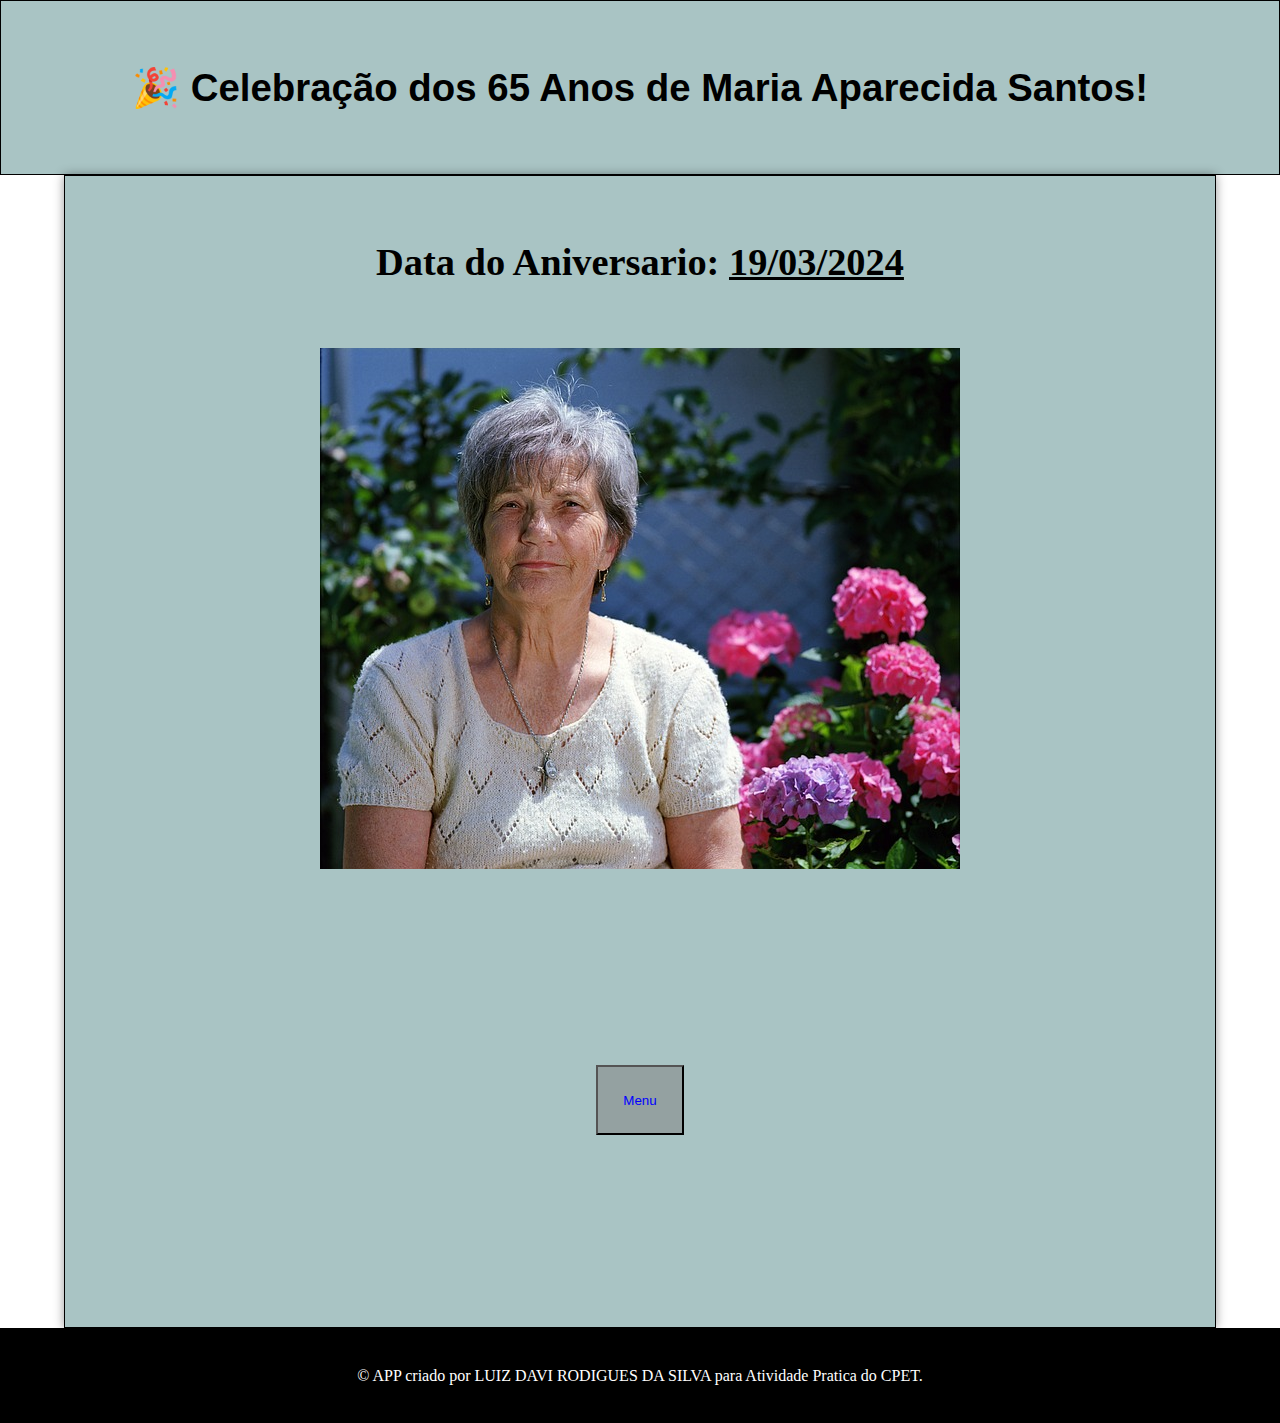
<file: index.html>
<!DOCTYPE html>
<html lang="pt-br">
<head>
    <meta charset="UTF-8">
    <meta name="viewport" content="width=device-width, initial-scale=1.0">
    <link rel="stylesheet" href="styles.css">
    <link rel="stylesheet" href="botoes.css">
    <title>Aniversario</title>
</head>
<body>
    <header class="cabecalho">
        <h2 class="title_festa">&#127881; Celebração dos 65 Anos de Maria Aparecida Santos!</h2>
    </header>

    <main class="principal">
       <section>
           <p class="subdescricao">
            Data do Aniversario: <u>19/03/2024</u>
           </p>
           <img src="imagensApp/vo1.jpg" alt="vo_veia">
       </section>
       <section>
        <button class="btn"><a class="a_btn" href="menu.html">Menu</a></button>
       </section>

    </main>

    <footer class="rodape">
        <p>&copy; APP criado por LUIZ DAVI RODIGUES DA SILVA para Atividade Pratica do CPET.</p>
    </footer>
</body>
</html>
</file>
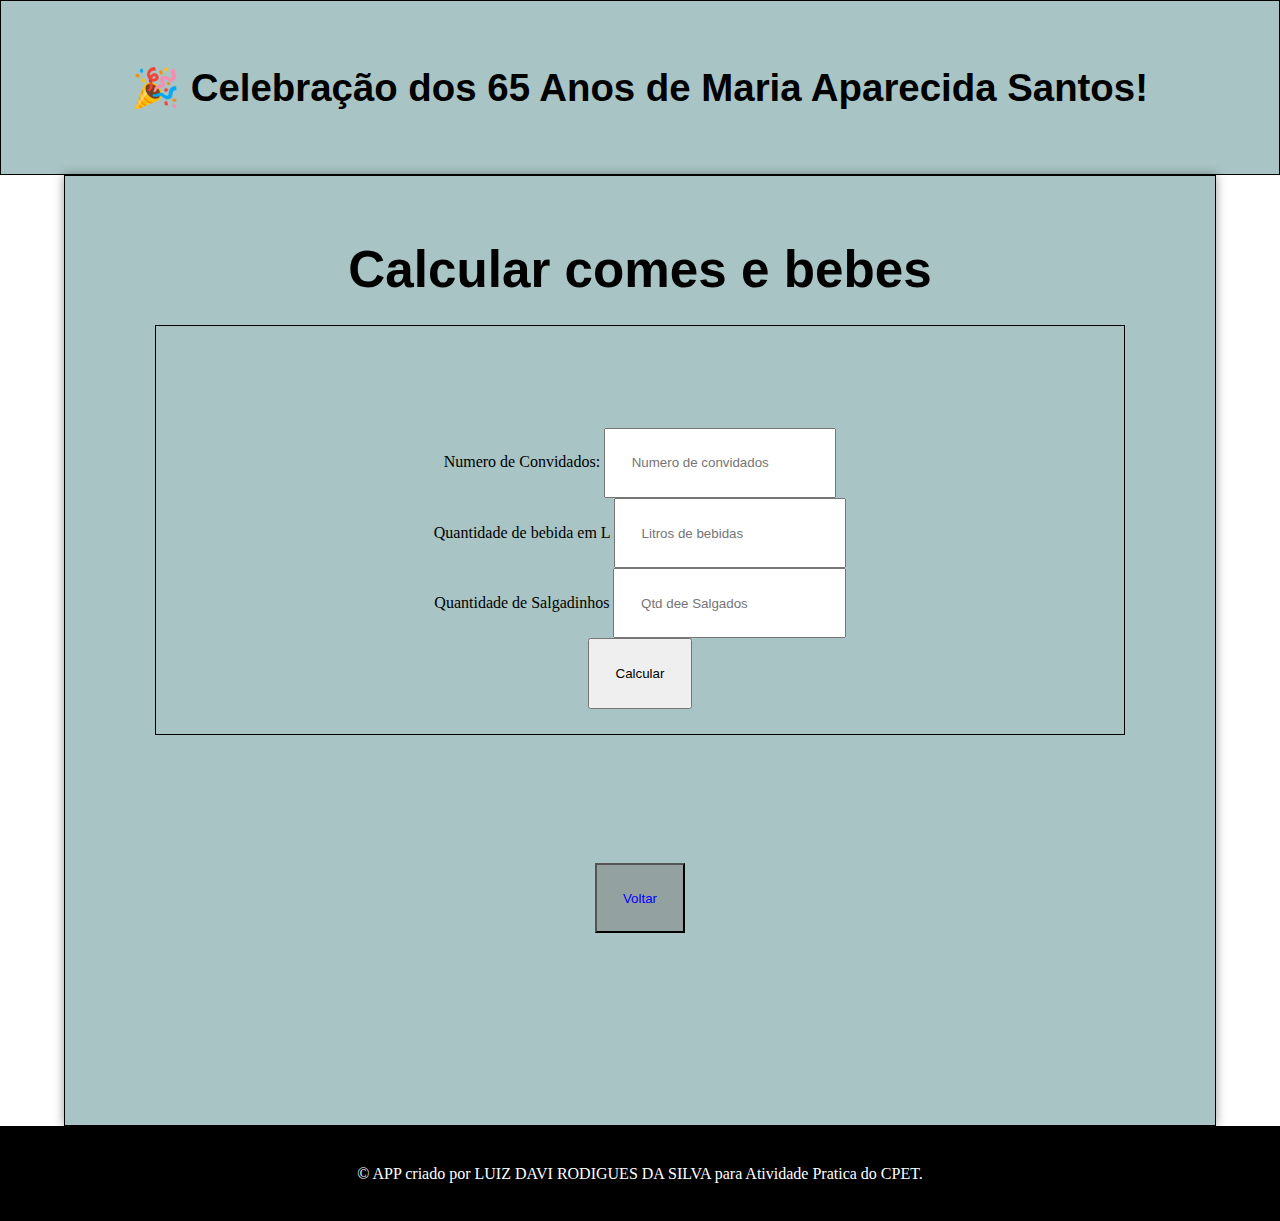
<file: calcular.html>
<!DOCTYPE html>
<html lang="pt-br">
<head>
    <meta charset="UTF-8">
    <meta name="viewport" content="width=device-width, initial-scale=1.0">
    <link rel="stylesheet" href="styles.css">
    <link rel="stylesheet" href="botoes.css">
    <title>Lista Convidados</title>
</head>
<body>
    <header class="cabecalho">
        <h2 class="title_festa">&#127881; Celebração dos 65 Anos de Maria Aparecida Santos!</h2>
    </header>
    <main class="principal">
        <h3>Calcular comes e bebes</h3>
        <section>
           <form class="calcular" action="#">
            <label for="number">Numero de Convidados:</label>
            <input type="number" name="number" id="number" placeholder="Numero de convidados"><br>
            <label for="number">Quantidade de bebida em L</label>
            <input type="number" name="number" id="number" placeholder="Litros de bebidas"><br>
            <label for="number">Quantidade de Salgadinhos</label>
            <input type="number" name="number" id="number" placeholder="Qtd dee Salgados"><br>
            <input type="submit" value="Calcular">
           </form>
        </section>
        <section>
            
        </section>
        <section>
            <button class="btn_voltar"><a href="menu.html">Voltar</a></button>
        </section>
    </main>
    <footer class="rodape">
        <p>&copy; APP criado por LUIZ DAVI RODIGUES DA SILVA para Atividade Pratica do CPET.</p>
</body>
</html>
</file>
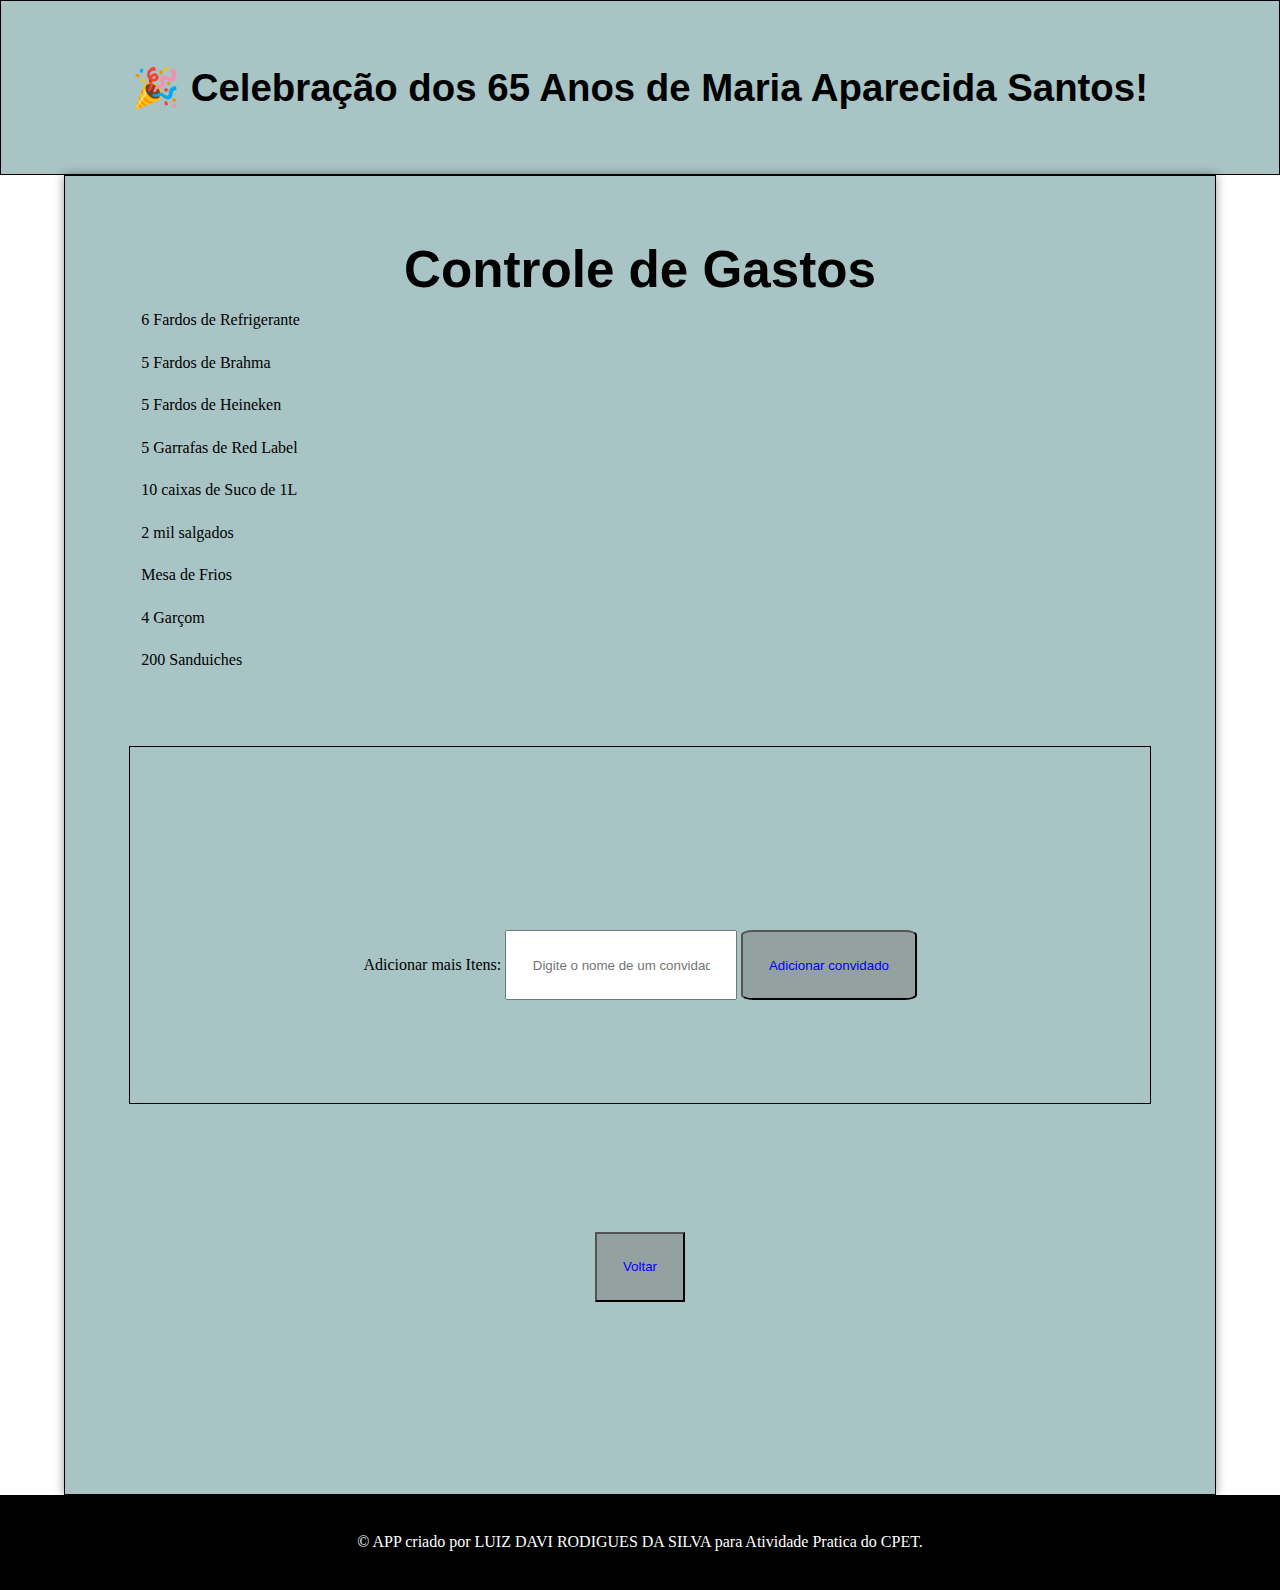
<file: controle.html>
<!DOCTYPE html>
<html lang="pt-br">
<head>
    <meta charset="UTF-8">
    <meta name="viewport" content="width=device-width, initial-scale=1.0">
    <link rel="stylesheet" href="styles.css">
    <link rel="stylesheet" href="botoes.css">
    <title>Lista Convidados</title>
</head>
<body>
    <header class="cabecalho">
        <h2 class="title_festa">&#127881; Celebração dos 65 Anos de Maria Aparecida Santos!</h2>
    </header>
    <main class="principal">
        <h3>Controle de Gastos</h3>
        <section>
           <ul class="controle_festa">
            <li>6 Fardos de Refrigerante</li>
            <li>5 Fardos de Brahma</li>
            <li>5 Fardos de Heineken</li>
            <li>5 Garrafas de Red Label</li>
            <li>10 caixas de Suco de 1L</li>
            <li>2 mil salgados</li>
            <li>Mesa de Frios</li>
            <li>4 Garçom</li>
            <li>200 Sanduiches</li>
           </ul>
        </section>
        <section>
            <form class="itens" action="#">
                <label for="nome">Adicionar mais Itens:</label>
                <input type="text" name="nome" id="nome" placeholder="Digite o nome de um convidado">
                <input class="add" type="submit" value="Adicionar convidado">
            </form>
        </section>
        <section>
            <button class="btn_voltar"><a href="menu.html">Voltar</a></button>
        </section>
    </main>
    <footer class="rodape">
        <p>&copy; APP criado por LUIZ DAVI RODIGUES DA SILVA para Atividade Pratica do CPET.</p>
</body>
</html>
</file>
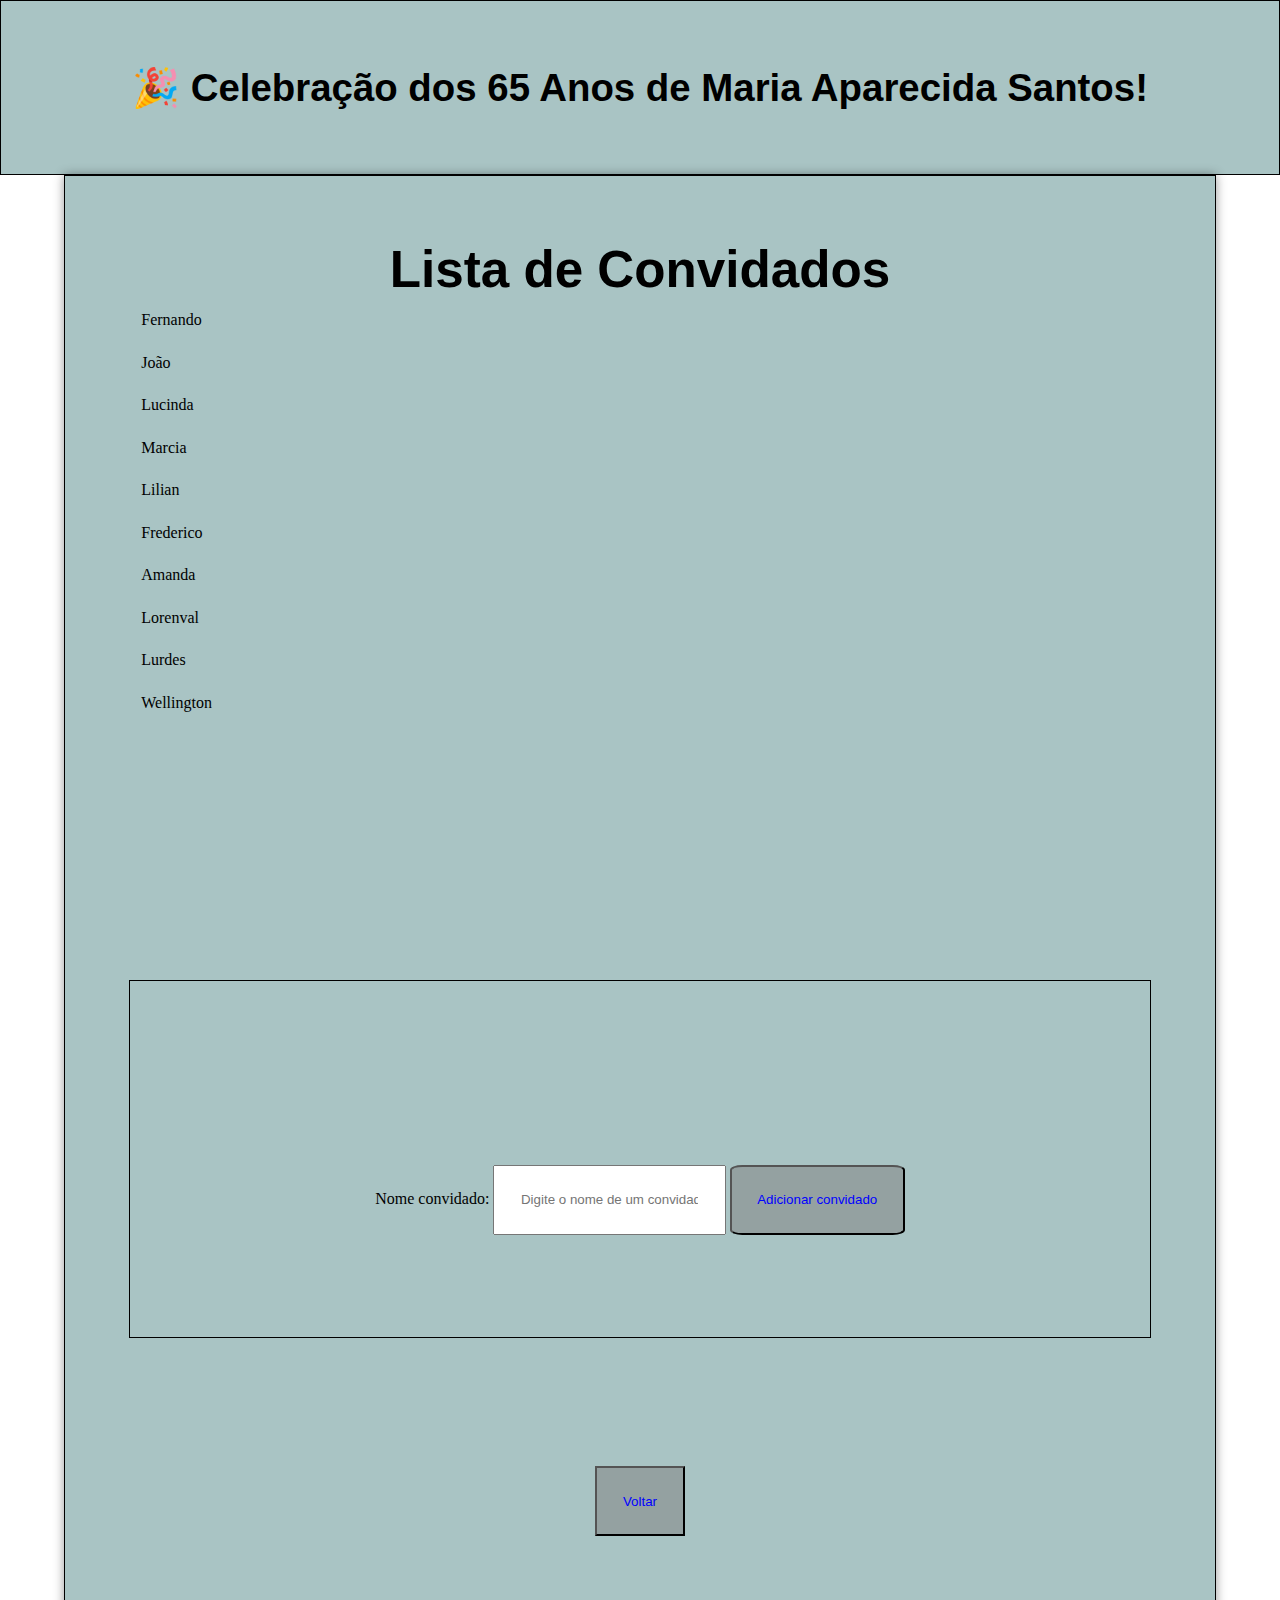
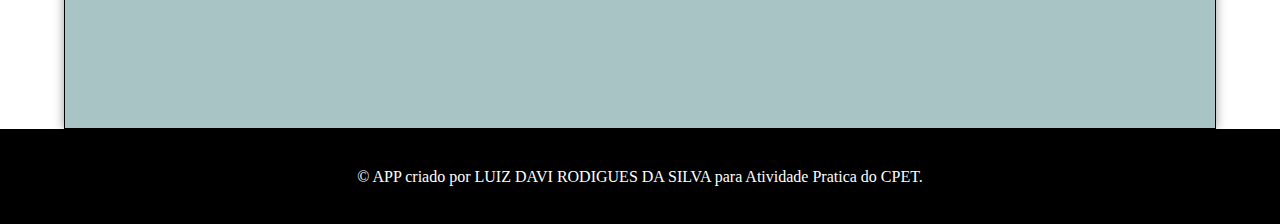
<file: lista.html>
<!DOCTYPE html>
<html lang="pt-br">
<head>
    <meta charset="UTF-8">
    <meta name="viewport" content="width=device-width, initial-scale=1.0">
    <link rel="stylesheet" href="styles.css">
    <link rel="stylesheet" href="botoes.css">
    <title>Lista Convidados</title>
</head>
<body>
    <header class="cabecalho">
        <h2 class="title_festa">&#127881; Celebração dos 65 Anos de Maria Aparecida Santos!</h2>
    </header>
    <main class="principal">
        <h3>Lista de Convidados</h3>
        <section>
            <ul class="lista">
                <li>Fernando</li>
                <li>João</li>
                <li>Lucinda</li>
                <li>Marcia</li>
                <li>Lilian</li>
                <li>Frederico</li>
                <li>Amanda</li>
                <li>Lorenval</li>
                <li>Lurdes</li>
                <li>Wellington</li>
            </ul>
        </section>
        <section>
            <form action="#">
                <label for="nome">Nome convidado:</label>
                <input type="text" name="nome" id="nome" placeholder="Digite o nome de um convidado">
                <input class="add" type="submit" value="Adicionar convidado">
            </form>
        </section>
        <section>
            <button class="btn_voltar"><a href="menu.html">Voltar</a></button>
        </section>
    </main>
    <footer class="rodape">
        <p>&copy; APP criado por LUIZ DAVI RODIGUES DA SILVA para Atividade Pratica do CPET.</p>
</body>
</html>
</file>
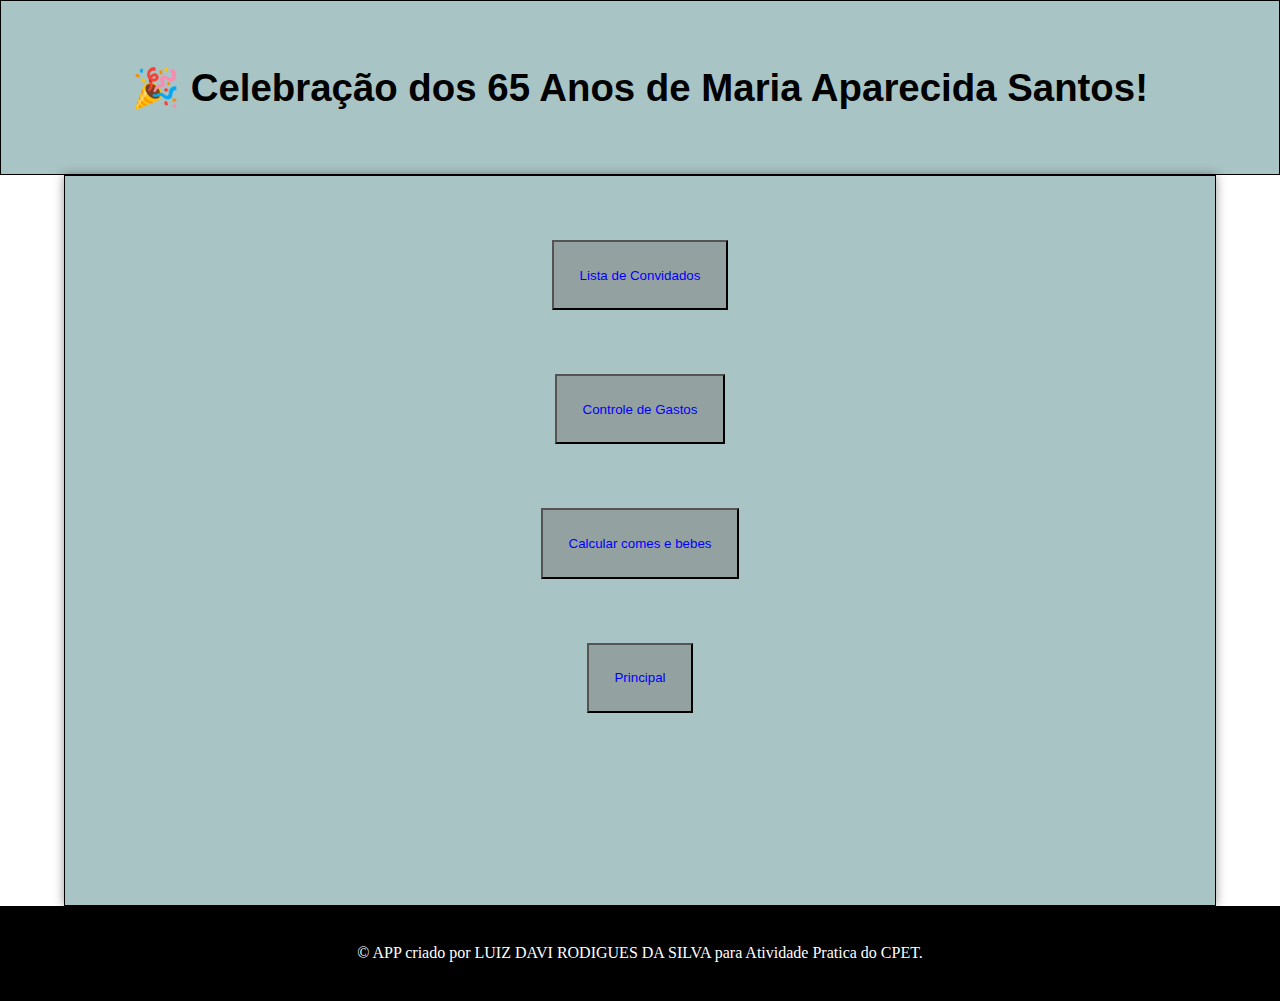
<file: menu.html>
<!DOCTYPE html>
<html lang="pt-br">
<head>
    <meta charset="UTF-8">
    <meta name="viewport" content="width=device-width, initial-scale=1.0">
    <link rel="stylesheet" href="styles.css">
    <link rel="stylesheet" href="botoes.css">
    <title>Menu</title>
</head>
<body>
    <header class="cabecalho">
        <h2 class="title_festa">&#127881; Celebração dos 65 Anos de Maria Aparecida Santos!</h2>
    </header>

    <main class="principal">
        <section>
            <button><a href="lista.html">Lista de Convidados</a></button>
            <button><a href="controle.html">Controle de Gastos</a></button>
            <button><a href="calcular.html">Calcular comes e bebes</a></button>
            <button ><a class="a_btn" href="index.html">Principal</a></button>
           </section>
    </main>

    <footer class="rodape">
        <p>&copy; APP criado por LUIZ DAVI RODIGUES DA SILVA para Atividade Pratica do CPET.</p>
    </footer>
</body>
</html>
</file>
<file: styles.css>
/* @import url('https://fonts.googleapis.com/css2?family=Bebas+Neue&display=swap');

:root{
    

    --fonte-padrao: Arial, Verdana, Helvetica, sans-serif;
    --fonte-destaque: 'Bebas Neue', cursive;
}
*{
    margin: 0;
    padding: 0;
}
.cabecalho{
    display: block;
    border: 1px solid black;
    background-color: rgb(169, 196, 196);

}
.title_festa{
    display: block;
    padding: 30px;
    font-family:  var(--fonte-padrao);
    font-size: 3em;
    text-align: center;
}
.principal{
    min-width: 300px;
    max-width: 1000px;
    margin-bottom: 30px;
    padding: 20px;
    box-shadow: 0px 0px 10px rgba(0, 0, 0, 0.41);
    margin: auto;
    border-left: 1px solid black;
    border-right: 1px solid black ;
    text-align: center;
    background-color: rgb(169, 196, 196);
}
.album{
    margin: auto;
    width: 500px;
}
img{
    width: 250px;
    height: 250px;
}
img:hover{
    width: 255px;
    height: 255px;
    box-shadow: 3px 3px rgba(0, 0, 0, 0.177);
}
.descricao{
    margin: auto;
}
.subtitle{
    text-align: center;
    font-family:var(--fonte-padrao);
    font: bold;
    font-size: 1.5em;
    
}
.subdescricao{
    margin: auto;
    text-align: justify;
    
    font-size: 1.2em;

    min-width: 300px;
    max-width: 1000px;
}
.vazio{
    padding: 60px;
}
h3{
    font-size: 1.5em;
    font-family: var(--fonte-padrao);
}
.endereco{
    margin: auto;
    text-align: center;
}
.rodape{
    padding: 15px;
    text-align: center;
    color: white;
    background-color: black;
} */

@import url('https://fonts.googleapis.com/css2?family=Bebas+Neue&display=swap');

:root {
    --fonte-padrao: Arial, Verdana, Helvetica, sans-serif;
    --fonte-destaque: 'Bebas Neue', cursive;
}

* {
    margin: 0;
    padding: 0;
    box-sizing: border-box; /* Adicionado para garantir que a largura total dos elementos inclua padding e borda */
}

.cabecalho {
    display: block;
    border: 1px solid black;
    background-color: rgb(169, 196, 196);
}

.title_festa {
    display: block;
    padding: 5vw; /* Alterado para unidade de viewport width para torná-lo responsivo */
    font-family: var(--fonte-padrao);
    font-size: 3vw; /* Alterado para unidade de viewport width para torná-lo responsivo */
    text-align: center;
}

.principal {
    width: 90%;
    margin: auto;
    /* margin-bottom: 5vw; Alterado para unidade de viewport width para torná-lo responsivo */
    padding: 5vw; /* Alterado para unidade de viewport width para torná-lo responsivo */
    padding-bottom: 10vw;
    box-shadow: 0px 0px 10px rgba(0, 0, 0, 0.41);
    border: 1px solid black;
    text-align: center;
    background-color: rgb(169, 196, 196);
}

.album {
    margin: auto;
    max-width: 90%; /* Alterado para porcentagem para torná-lo responsivo */
}

img {
    width: 50vw; /* Alterado para unidade de viewport width para torná-lo responsivo */
    height: auto; /* Alterado para manter a proporção da imagem */
}

img:hover {
    width: 51vw; /* Alterado para unidade de viewport width para torná-lo responsivo */
    box-shadow: 0.5vw 0.5vw rgba(0, 0, 0, 0.177); /* Alterado para unidade de viewport width para torná-lo responsivo */
}

.descricao {
    margin: auto;
}

.subtitle {
    text-align: center;
    font-family: var(--fonte-padrao);
    font-weight: bold; /* Alterado de font para font-weight */
    font-size: 2vw; /* Alterado para unidade de viewport width para torná-lo responsivo */
}

.subdescricao {
    margin: auto;
    text-align: center;
    margin-bottom: 5vw;
    font-weight: bold;
    font-size: 3vw; /* Alterado para unidade de viewport width para torná-lo responsivo */
    width: 90%; /* Alterado para porcentagem para torná-lo responsivo */
}

.vazio {
    padding: 10vw; /* Alterado para unidade de viewport width para torná-lo responsivo */
}

h3 {
    font-size: 4vw; /* Alterado para unidade de viewport width para torná-lo responsivo */
    font-family: var(--fonte-padrao);
}

.endereco {
    margin: auto;
    text-align: center;
}

.rodape {
    padding: 3vw; /* Alterado para unidade de viewport width para torná-lo responsivo */
    text-align: center;
    color: white;
    background-color: black;
}
/* lista */
ul.lista{
    text-align: justify;
    list-style-type: none;
    padding-bottom: 20vw;
}
li{
    padding: 1.2%;
}
form{
    border: 1px solid black;
    padding: 10%;
}
input{
    padding: 2vw;
}
input.add{
    padding: 2vw;
    margin-top: 10%;
    border-radius: 7%;
    background-color: rgba(128, 128, 128, 0.511);
    color: blue;
}
input.add:hover{
    background-color: rgba(190, 186, 186, 0.471);
}
ul.controle_festa{
    text-align: justify;
    list-style-type: none;
    padding-bottom: 5vw;
}
form.calcular{
    text-align: center;
    margin: 2vw;
    padding-bottom: 2vw;
}
form.calcular label{
margin-bottom: 2vw;
}
</file>
<file: botoes.css>
/* estilização dos botoes */
button{
    display: flex;
    margin: auto;
    /* margin-top: 50vw; */
    margin-bottom: 5vw;
    padding: 2vw;
    text-align: center;
    background-color: rgba(128, 128, 128, 0.511);

}
button:hover{
    background-color: rgba(190, 186, 186, 0.471);
}
a{
    text-decoration: none;
    color: blue;
}
.btn{
    margin-top: 15vw;
}
.btn_voltar{
    margin-top: 10vw;
}
</file>
